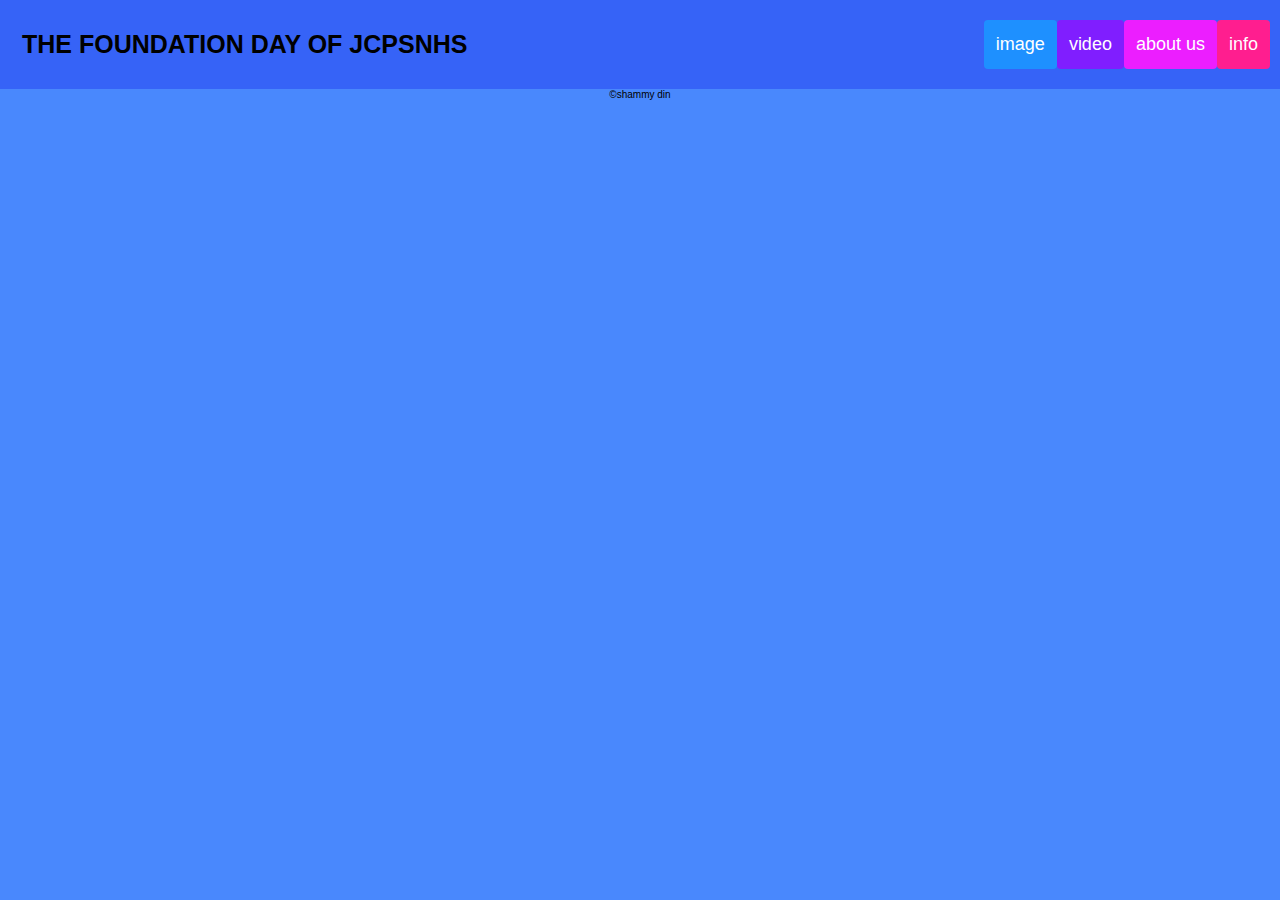
<file: index.html>
<!DOCTYPE html>
<html lang="en">
<head>
    <meta charset="UTF-8">
    <meta http-equiv="X-UA-Compatible" content="IE=edge">
    <meta name="viewport" content="width=device-width, initial-scale=1.0">
    <title>JCPSNHS</title>
    <link rel="icon" type="image/png" sizes="32x32" href="png and vid\favicon-32x32.png">
    <link rel="stylesheet" href="style.css">
    <link rel="stylesheet" href="https://www.flaticon.com/free-icon/image_739249?term=images&page=1&position=2&origin=search&related_id=739249">
    <style>
    button{
      background-color: rgb(0, 255, 55);
        width: 200px;
        height: 40px;
        margin-left: 50px;
        cursor: pointer;
  }
  * {box-sizing: border-box;}

body { 
  margin: 0;
  font-family: Arial, Helvetica, sans-serif;
}

.header {
  overflow: hidden;
  background-color: #3663f7;
  padding: 20px 10px;
}

.header a {
  float: left;
  color: rgb(0, 0, 0);
  text-align: center;
  padding: 12px;
  text-decoration: none;
  font-size: 18px; 
  line-height: 25px;
  border-radius: 4px;
}

.header a.logo {
  font-size: 25px;
  font-weight: bold;
}

.header a:hover {
  background-color: #eeaf91;
  color: black;
}

.header a.active {
  background-color: dodgerblue;
  color: white;
}
.header a.active1 {
  background-color: rgb(128, 30, 255);
  color: white;
}
.header a.active2 {
  background-color: rgb(255, 30, 143);
  color: white;
}
.header a.active3 {
  background-color: rgb(236, 30, 255);
  color: white;
}
.header-right {
  float: right;
}

@media screen and (max-width: 500px) {
  .header a {
    float: none;
    display: block;
    text-align: left;
  }
  
  .header-right {
    float: none;
  }
}
#title{
    text-align: center;
    margin: 10px;
    font-size: 80px;
    font-family: arial;
}
#credits{
            text-align: center;
            font-size: 10px;
        }
  </style>

</head>
<body>
      <div class="header">
            <a href="#default" class="logo">THE FOUNDATION DAY OF JCPSNHS</a>
            <div class="header-right">
              <a class="active" href="image.html">image</a>
              <a class="active1" href="video.html">video</a>
              <a class="active3"href="about.html">about us</a>
              <a class="active2"href="info.html">info</a>
            </div>
          </div>
          <div style="padding-left:20px">
            <h1></h1>
          </div>
          <p id="credits">©shammy din</p>    
</body>
</html>
</file>
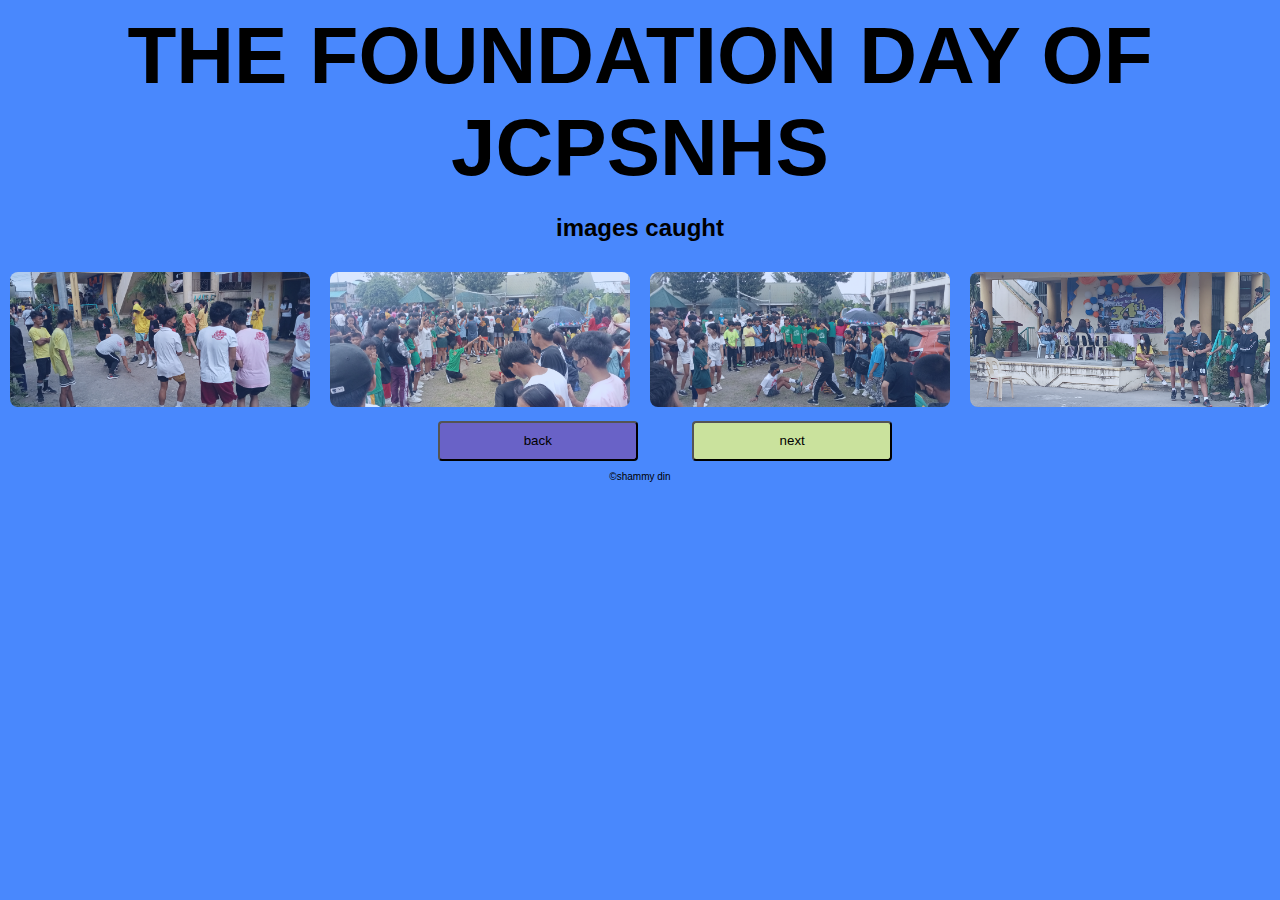
<file: image.html>
<!DOCTYPE html>
<html>
<head>
<meta name="viewport" content="width=device-width, initial-scale=1">
<title>JCPSNHS</title>
<link rel="icon" type="image/png" sizes="32x32" href="png and vid\favicon-32x32.png">
<style>
* {
  box-sizing: border-box;
}
body{
    background-color: rgb(73, 136, 253);
}
.btn{
        background-color: rgb(105, 98, 199);
        width: 200px;
        height: 40px;
        margin-left: 50px;
        border-radius: 4px;
    } 

    .btn2{
        background-color: rgb(202, 226, 157);
        width: 200px;
        height: 40px;
        margin-left: 50px;
        border-radius: 4px;
    } 
    .img{
        border: 3px solid black;
    }
    #title{
    text-align: center;
    margin: 10px;
    font-size: 80px;
    font-family: arial;
}
body {
  margin: 0;
  font-family: Arial;
}

/* The grid: Four equal columns that floats next to each other */
.column {
  float: left;
  width: 25%;
  padding: 10px;
}

/* Style the images inside the grid */
.column img {
  opacity: 0.8; 
  cursor: pointer; 
}

.column img:hover {
  opacity: 1;
}

/* Clear floats after the columns */
.row:after {
  content: "";
  display: table;
  clear: both;
}

/* The expanding image container */
.container {
  position: relative;
  display: none;
}

/* Expanding image text */
#imgtext {
  position: absolute;
  bottom: 15px;
  left: 15px;
  color: rgb(0, 0, 0);
  font-size: 20px;
}

/* Closable button inside the expanded image */
.closebtn {
  position: absolute;
  top: 10px;
  right: 15px;
  color: white;
  font-size: 35px;
  cursor: pointer;
}
.pic{
    border-radius: 8px;
}
#credits{
            text-align: center;
            font-size: 10px;
        }
        
</style>
</head>
<body>
  <h1 id="title">THE FOUNDATION DAY OF JCPSNHS</h1>
<div style="text-align:center">
  <h2>images caught</h2>
 
<!-- The four columns -->
<div class="row">
  <div class="column">
    <img  class="pic"src="png and vid\IMG20230303093306.jpg" alt="shato" style=" width: 100%;" onclick="myFunction(this);">
  </div>
  <div class="column">
    <img class="pic" src="png and vid\IMG20230303094226.jpg" alt="luksong tinik" style="width:100%" onclick="myFunction(this);">
  </div>
  <div class="column">
    <img class="pic" src="png and vid\IMG20230303094452.jpg" alt="luksong tinik" style="width:100%" onclick="myFunction(this);">
  </div>
  <div class="column">
    <img class="pic"src="png and vid\IMG20230303095155.jpg" alt="board of judges" style="width:100%" onclick="myFunction(this);">
  </div>
</div>

<div class="container">
  <span onclick="this.parentElement.style.display='none'" class="closebtn">&times;</span>
  <img id="expandedImg" style="width:100%">
  <div id="imgtext">foundation day</div>
</div>

<script>
function myFunction(imgs) {
  var expandImg = document.getElementById("expandedImg");
  var imgText = document.getElementById("imgtext");
  expandImg.src = imgs.src;
  imgText.innerHTML = imgs.alt;
  expandImg.parentElement.style.display = "block";
}
</script>
<a href="index.html"><button class="btn">back</button></a>
<a href="next.html"><button class="btn2">next</button></a>
<p id="credits">©shammy din</p>  
</body>
</html>
</file>
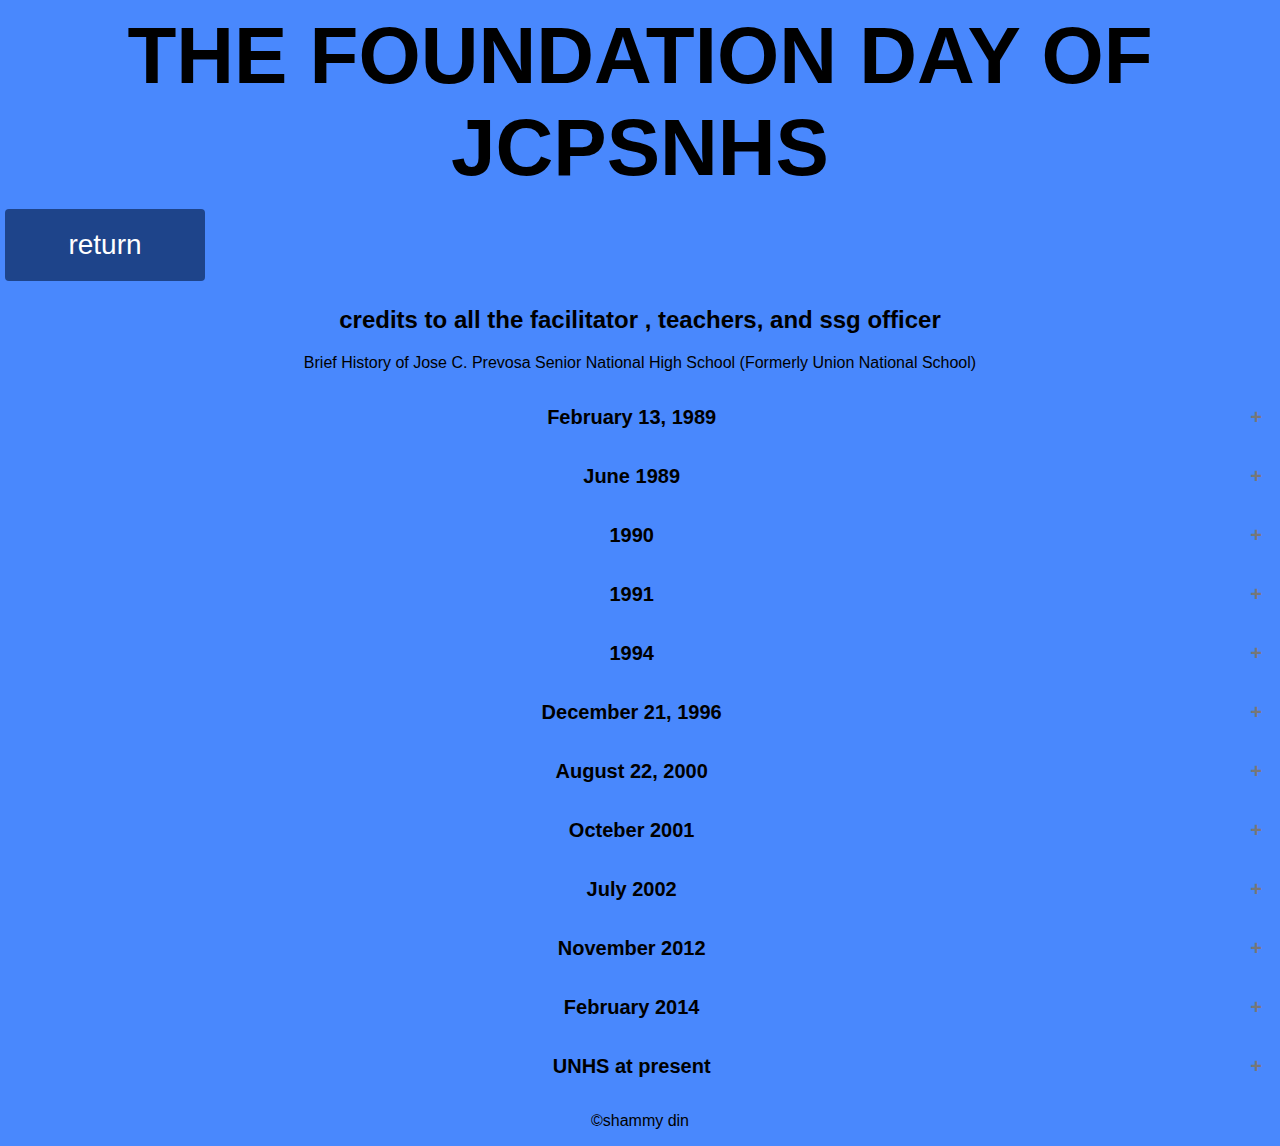
<file: info.html>
﻿<!DOCTYPE html>
<html>
<head>
<meta name="viewport" content="width=device-width, initial-scale=1">
<link rel="icon" type="image/png" sizes="32x32" href="png and vid\favicon-32x32.png">
<title>JCPSNHS</title>
<style>
  * {box-sizing: border-box;}

body { 
  margin: 0;
  font-family: Arial, Helvetica, sans-serif;
  background-color: rgb(73, 136, 253);
}
.accordion {
  background-color: rgb(73, 136, 253);
  color: #000000;
  cursor: pointer;
  padding: 18px;
  width: 100%;
  border: none;
  text-align: left;
  outline: none;
  font-size: 15px;
  transition: 0.4s;
}
.accordion1 {
  background-color: rgb(236, 30, 255);
  cursor: pointer;
  padding: 18px;
  width: 100%;
  border: none;
  text-align: left;
  outline: none;
  font-size: 15px;
  transition: 0.4s;
 
}
.active, .accordion:hover {
  background-color: dodgerblue;
}

.accordion:after {
  content: '\002B';
  color: #777;
  font-weight: bold;
  float: right;
  margin-left: 5px;
}

.active:after {
  content: "\2212";
}

.panel {
  padding: 0 18px;
  background-color:  rgb(120, 201, 255);
  max-height: 0;
  overflow: hidden;
  transition: max-height 0.2s ease-out;
}
.panel1 {
  padding: 0 18px;
  background-color:  rgb(102, 50, 170);
  max-height: 0;
  overflow: hidden;
  transition: max-height 0.2s ease-out;
}
.panel2 {
  padding: 0 18px;
  background-color: rgb(180, 60, 120);
  max-height: 0;
  overflow: hidden;
  transition: max-height 0.2s ease-out;
}
.panel3 {
  padding: 0 18px;
  background-color: rgb(232, 79, 252);
  max-height: 0;
  overflow: hidden;
  transition: max-height 0.2s ease-out;
}
.panel4 {
  padding: 0 18px;
  background-color: rgb(48, 89, 122);
  max-height: 0;
  overflow: hidden;
  transition: max-height 0.2s ease-out;
}
.panel5 {
  padding: 0 18px;
  background-color: rgb(46, 129, 97);
  max-height: 0;
  overflow: hidden;
  transition: max-height 0.2s ease-out;
}
.panel6 {
  padding: 0 18px;
  background-color: rgb(139, 146, 45);
  max-height: 0;
  overflow: hidden;
  transition: max-height 0.2s ease-out;
}
.panel7 {
  padding: 0 18px;
  background-color: rgb(185, 116, 50);
  max-height: 0;
  overflow: hidden;
  transition: max-height 0.2s ease-out;
}
.panel8 {
  padding: 0 18px;
  background-color: rgb(50, 185, 117);
  max-height: 0;
  overflow: hidden;
  transition: max-height 0.2s ease-out;
}
.panel9 {
  padding: 0 18px;
  background-color: rgb(52, 50, 185);
  max-height: 0;
  overflow: hidden;
  transition: max-height 0.2s ease-out;
}
.panel10 {
  padding: 0 18px;
  background-color: rgb(185, 171, 50);
  max-height: 0;
  overflow: hidden;
  transition: max-height 0.2s ease-out;
}
.panel11 {
  padding: 0 18px;
  background-color: rgb(97, 50, 185);
  max-height: 0;
  overflow: hidden;
  transition: max-height 0.2s ease-out;
}
#title1{
    text-align: center;
    margin: 10px;
    font-size: 80px;
    font-family: arial;
}
#title{
    text-align: center;
    font-size: 20px;
    }
    .button {
  border-radius: 4px;
  background-color: rgb(30, 68, 138);
  border: none;
  color: #FFFFFF;
  text-align: center;
  font-size: 28px;
  padding: 20px;
  width: 200px;
  transition: all 0.5s;
  cursor: pointer;
  margin: 5px;
}

.button span {
  cursor: pointer;
  display: inline-table;
  position: relative;
  transition: 0.5s;
}

.button span:after {
  content: '\00bb';
  position: absolute;
  opacity: 0;
  top: 0;
  left: -30px;
  transition: 0.5s;
}

.button:hover span {
  padding-left: 50px;
}

.button:hover span:after {
  opacity: 1;
  left: 0;
}
</style>
</head>
<body>

  <h1 id="title1">THE FOUNDATION DAY OF JCPSNHS</h1>
  <a href="index.html"><button class="button"><span>return</span></button></a>
  <div style="text-align:center">
    <h2>credits to all the facilitator , teachers, and ssg officer</h2>
<p> Brief History of Jose C. Prevosa Senior National High School (Formerly Union National School) </p>
<button id="title"class="accordion"><b>February 13, 1989</b></button>
<div class="panel">
  <p>The Resolution No.89-18 creating Union high school as annex school Calabanga National High School was approved by then Mayor Ruben B. Medroso through the efforts of Nunicipal Councilors Florentino Encillo, Dulce, Atty. Simeon Adan,
    Dr. Vita Avedino, and the inspiration of Mr. William A. Villare, the Principal of Calabanga National High School.
Union derived its name from the existing elementary school, Union Elementary School. Union in which means UNIDAD an equivalent word in local dialect. Union's name which is pronounced as UNYON was established from the united barangays during
the American period which are the sta. Salud, San Miguel,  </p> 
</div>

<button  id="title"class="accordion"><b>June 1989</b></button>
<div class="panel1">
  <p>Union National High School started its operation with seventy six (76) students enrolled, Three (3) teachers and Mrs. Fe F. Viola as Teachers-in Charge. Classes were held  in makeshift classrooms at Union Elementary School.</p>
</div>
<button  id="title"class="accordion"><b>1990</b></button>
<div class="panel2">
  <p>The School became the recipient of Economic Support Fund (ESF) a Two Storey Building equipped with furnishing and Mathematics worth 7.2 million pesos. Of the same year Union has acquired its permanent site through donation of 651.9
    square meters rice field owned by the late Mr. Jose C. Prevosa Sr. situated at Sto, Domingo, Calabanga, Camarines Sur. </p>
</div>

<button  id="title"class="accordion"><b>1991</b></button>
<div class="panel3">
  <p>Mrs Emily O. Amon assumed as Teachers-In-Charge of Union</p>
</div>

<button  id="title"class="accordion"><b>1994</b></button>
<div class="panel4">
  <p>The new DPWH building was constructed at the new school site</p>
</div>

<button  id="title"class="accordion"><b>December 21, 1996</b></button>
<div class="panel5">
  <p>The constructed P500,000,00 worth school building initiated by Congressman Pol San Buenaventura was inaugurated.</p>
</div>

<button  id="title"class="accordion"><b>August 22, 2000</b></button>
<div class="panel6">
  <p>Union High School was finally separated from Calabanga National High School as the House Bill proposed by Congressman James Jacob became a law.
    This is the Republic Act 8847 governing Union National High School as a separate and distinct government entity  With its own legislative name< records, personnel, properties and administration</p>
</div>

<button  id="title"class="accordion"><b>Octeber 2001</b></button>
<div class="panel7">
  <p>Mrs. Emily O. Amon died of Cancer. Mrs. Estrella F. Belleca assumed as the New School head.</p>
</div>

<button  id="title"class="accordion"><b>July 2002</b></button>
<div class="panel8">
  <p>The new two-storey building called The Roco building was turned over to the School by Congressman Cho Roco. This building was donated by the late senator Raul S. Roco
    at the continouos and increasing number of enrollment, the shool became recipient of building units of computers book donations and other form out.</p>
  </div>

  <button  id="title"class="accordion"><b>November 2012</b></button>
  <div class="panel9">
    <p>The 11 years of administration and service of Mrs. Estrella F. Belleca as school head to Union was put to end when reshuffling of school heads was implemented by the DepEd Division office.
      Mrs. Josefina I. Penaranda immediately assumed the position up to present.</p>
  </div>
    
  <button  id="title"class="accordion"><b>February 2014</b></button>
  <div class="panel10">
    <p>UNHS celebrated the 25th foundation Anniversary. Many great things are dreamed to happen by every Unyonista. Few of these are financial autonomy, a school which can offer senior high school to the youth of nearby communities.
      As the year go by, Union National High School will be tested by the changes of the word. But through the aspirations and commiment of every Unyonista and the continouos support of its stakeholders, those challenges will be embraced, accepted and will be overcome.
    </p>
  </div>

  <button  id="title"class="accordion"><b>UNHS at present</b></button>
  <div class="panel11">
    <p>The 34th foundation day of jcpsnhs was held on brg sto domingo calabanga camsur on march 3 2023 friday there are various event such as fun run native games and on the month of march we celebrating the math month that is why the jcpsnhs heads and facilitator of the event they collaborate to the math club</p>
  </div>

<script>
var acc = document.getElementsByClassName("accordion");
var i;

for (i = 0; i < acc.length; i++) {
  acc[i].addEventListener("click", function() {
    this.classList.toggle("active");
    var panel = this.nextElementSibling;
    if (panel.style.maxHeight) {
      panel.style.maxHeight = null;
    } else {
      panel.style.maxHeight = panel.scrollHeight + "px";
    } 
  });
}
</script>
<p id="credits">©shammy din</p>  
</body>
</html>
</file>
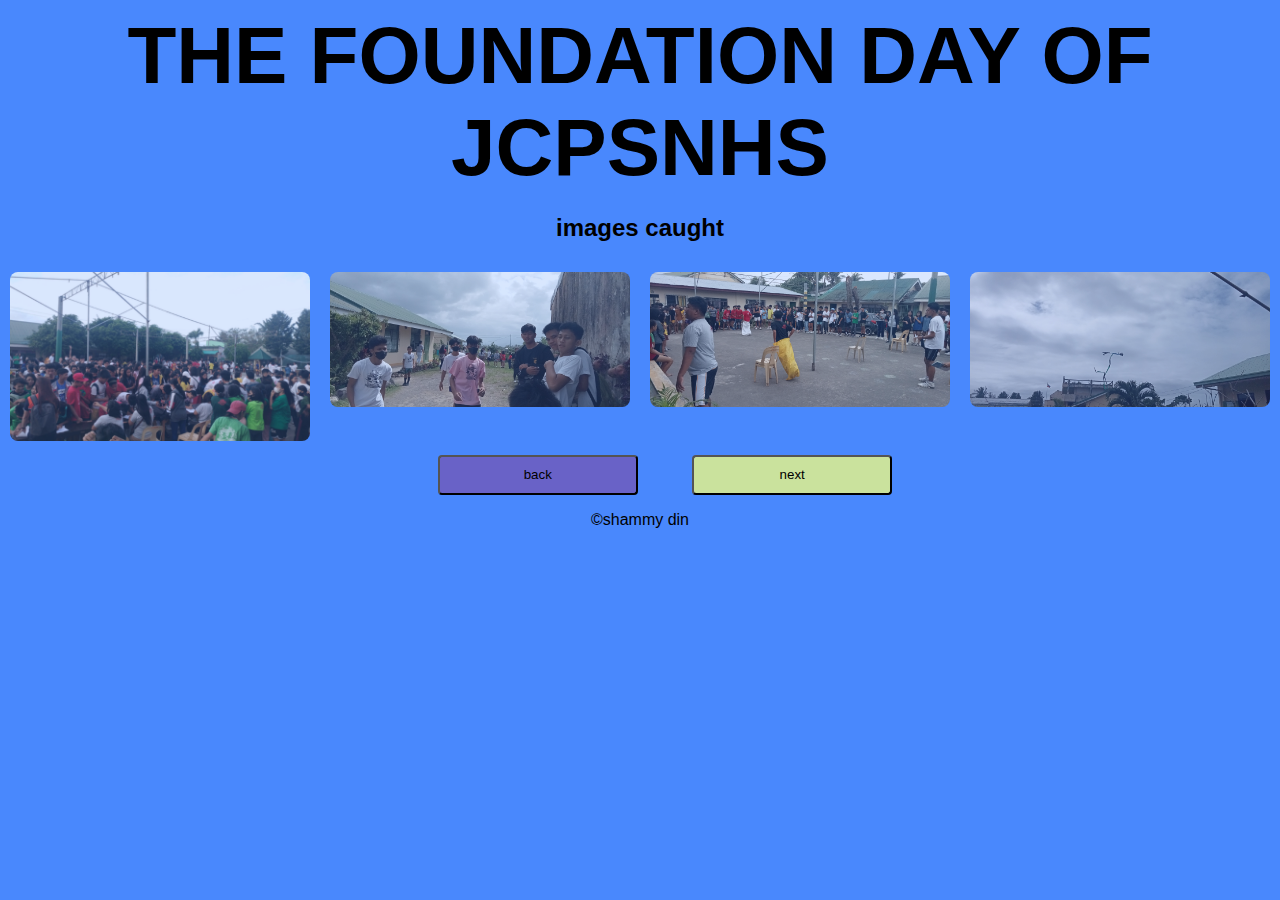
<file: next.html>
﻿<!DOCTYPE html>
<html>
<head>
<meta name="viewport" content="width=device-width, initial-scale=1">
<link rel="icon" type="image/png" sizes="32x32" href="png and vid\favicon-32x32.png">
<title>JCPSNHS</title>
<style>
* {
  box-sizing: border-box;
}
.btn{
        background-color: rgb(105, 98, 199);
        width: 200px;
        height: 40px;
        margin-left: 50px;
        border-radius: 4px;
    } 

    .btn2{
        background-color: rgb(202, 226, 157);
        width: 200px;
        height: 40px;
        margin-left: 50px;
        border-radius: 4px;
    } 
    .img{
        border: 3px solid black;
    }
    #title{
    text-align: center;
    margin: 10px;
    font-size: 80px;
    font-family: arial;
}
body {
  margin: 0;
  font-family: Arial;
}

/* The grid: Four equal columns that floats next to each other */
.column {
  float: left;
  width: 25%;
  padding: 10px;
}

/* Style the images inside the grid */
.column img {
  opacity: 0.8; 
  cursor: pointer; 
}

.column img:hover {
  opacity: 1;
}

/* Clear floats after the columns */
.row:after {
  content: "";
  display: table;
  clear: both;
}

/* The expanding image container */
.container {
  position: relative;
  display: none;
}

/* Expanding image text */
#imgtext {
  position: absolute;
  bottom: 15px;
  left: 15px;
  color: rgb(255, 255, 255);
  font-size: 20px;
}

/* Closable button inside the expanded image */
.closebtn {
  position: absolute;
  top: 10px;
  right: 15px;
  color: white;
  font-size: 35px;
  cursor: pointer;
}
.pic{
    border-radius: 8px;
}
body{
    background-color: rgb(73, 136, 253);
}
</style>
</head>
<body>
  <h1 id="title">THE FOUNDATION DAY OF JCPSNHS</h1>
<div style="text-align:center">
  <h2>images caught</h2>
 
<!-- The four columns -->
<div class="row">
  <div class="column">
    <img class="pic" src="png and vid\IMG.2.3.jpg" alt="Registration for funrun" style=" width: 100%;" onclick="myFunction(this);">
  </div>
  <div class="column">
    <img class="pic"src="png and vid\IMG20230303093351.jpg" alt="shato" style="width:100%" onclick="myFunction(this);">
  </div>
  <div class="column">
    <img class="pic" src="png and vid\IMG20230303095748.jpg" alt="sack race" style="width:100%" onclick="myFunction(this);">
  </div>
  <div class="column">
    <img class="pic"src="png and vid\IMG20230303143436.jpg" alt="kite making contest" style="width:100%" onclick="myFunction(this);">
  </div> 
</div>

<div class="container">
  <span onclick="this.parentElement.style.display='none'" class="closebtn">&times;</span>
  <img id="expandedImg" style="width:100%">
  <div id="imgtext">foundation day</div>
</div>

<script>
function myFunction(imgs) {
  var expandImg = document.getElementById("expandedImg");
  var imgText = document.getElementById("imgtext");
  expandImg.src = imgs.src;
  imgText.innerHTML = imgs.alt;
  expandImg.parentElement.style.display = "block";
}
</script>
<a href="image.html"><button class="btn">back</button></a>
<a href="next1.html"><button class="btn2">next</button></a>
<p id="credits">©shammy din</p>  
</body>
</html>
</file>
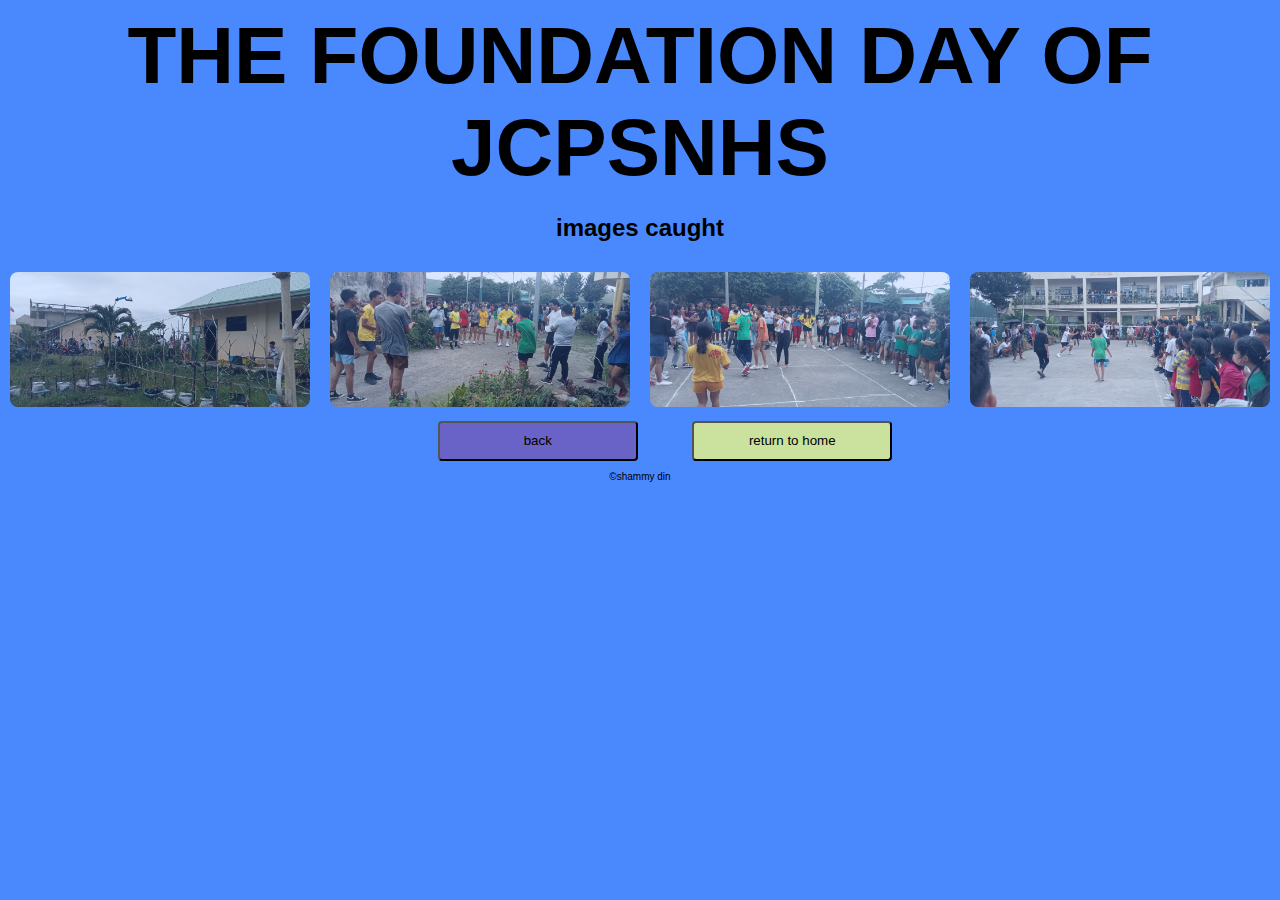
<file: next1.html>
<!DOCTYPE html>
<html>
<head>
<meta name="viewport" content="width=device-width, initial-scale=1">
<link rel="icon" type="image/png" sizes="32x32" href="png and vid\favicon-32x32.png">
<title>JCPSNHS</title>
<style>
* {
  box-sizing: border-box;
}
.btn{
        background-color: rgb(105, 98, 199);
        width: 200px;
        height: 40px;
        margin-left: 50px;
        border-radius: 4px;
    } 

    .btn2{
        background-color: rgb(202, 226, 157);
        width: 200px;
        height: 40px;
        margin-left: 50px;
        border-radius: 4px;
    } 
    .btn3{
        background-color: rgb(255, 67, 54);
        width: 200px;
        height: 40px;
        margin-left: 50px;
    } 
    .img{
        border: 3px solid black;
    }
    #title{
    text-align: center;
    margin: 10px;
    font-size: 80px;
    font-family: arial;
}
body {
  margin: 0;
  font-family: Arial;
}

/* The grid: Four equal columns that floats next to each other */
.column {
  float: left;
  width: 25%;
  padding: 10px;
}

/* Style the images inside the grid */
.column img {
  opacity: 0.8; 
  cursor: pointer; 
}

.column img:hover {
  opacity: 1;
}

/* Clear floats after the columns */
.row:after {
  content: "";
  display: table;
  clear: both;
}

/* The expanding image container */
.container {
  position: relative;
  display: none;
}

/* Expanding image text */
#imgtext {
  position: absolute;
  bottom: 15px;
  left: 15px;
  color: white;
  font-size: 20px;
}

/* Closable button inside the expanded image */
.closebtn {
  position: absolute;
  top: 10px;
  right: 15px;
  color: rgb(0, 0, 0);
  font-size: 35px;
  cursor: pointer;
}
.pic{
    border-radius: 8px;
}
body{
    background-color: rgb(73, 136, 253);
}
#credits{
            text-align: center;
            font-size: 10px;
        }
</style>
</head>
<body>
  <h1 id="title">THE FOUNDATION DAY OF JCPSNHS</h1>
<div style="text-align:center">
  <h2>images caught</h2>
 
<!-- The four columns -->
<div class="row">
  <div class="column">
    <img class="pic"src="png and vid\IMG20230303143438.jpg" alt="kite making contest" style=" width: 100%;" onclick="myFunction(this);">
  </div>
  <div class="column">
    <img class="pic" src="png and vid\IMG20230303095531.jpg" alt="shato" style="width:100%" onclick="myFunction(this);">
  </div>
  <div class="column">
    <img  class="pic"src="png and vid\IMG20230303095558.jpg" alt="enter palaog" style="width:100%" onclick="myFunction(this);">
  </div>
  <div class="column">
    <img  class="pic"src="png and vid\IMG20230303095847.jpg" alt="volleyball" style="width:100%" onclick="myFunction(this);">
  </div>
</div>

<div class="container">
  <span onclick="this.parentElement.style.display='none'" class="closebtn">&times;</span>
  <img id="expandedImg" style="width:100%">
  <div id="imgtext">foundation day</div>
</div>

<script>
function myFunction(imgs) {
  var expandImg = document.getElementById("expandedImg");
  var imgText = document.getElementById("imgtext");
  expandImg.src = imgs.src;
  imgText.innerHTML = imgs.alt;
  expandImg.parentElement.style.display = "block";
}
</script>
<a href="next.html"><button class="btn">back</button></a>
<a href="index.html"><button class="btn2">return to home</button></a>
<p id="credits">©shammy din</p>  
</body>
</html>
</file>
<file: style.css>
*{
    margin:0;
    padding:0;

}
body{
    background-color: rgb(73, 136, 253);
}
.menu{
    display: flex;
    justify-content: center;
    align-items: center;
}
button{
    width: 100px;
    height: 30px;
    margin: 20px;
}
#title{
    text-align: center;
    margin: 10px;
    font-size: 80px;
    font-family: arial;
}
#pic{
    width: 2000px;
    height: 700px;
    position: relative;
    margin-top: 20px;
    margin-bottom: 10px;
    border-radius: 8px;
}
</file>
